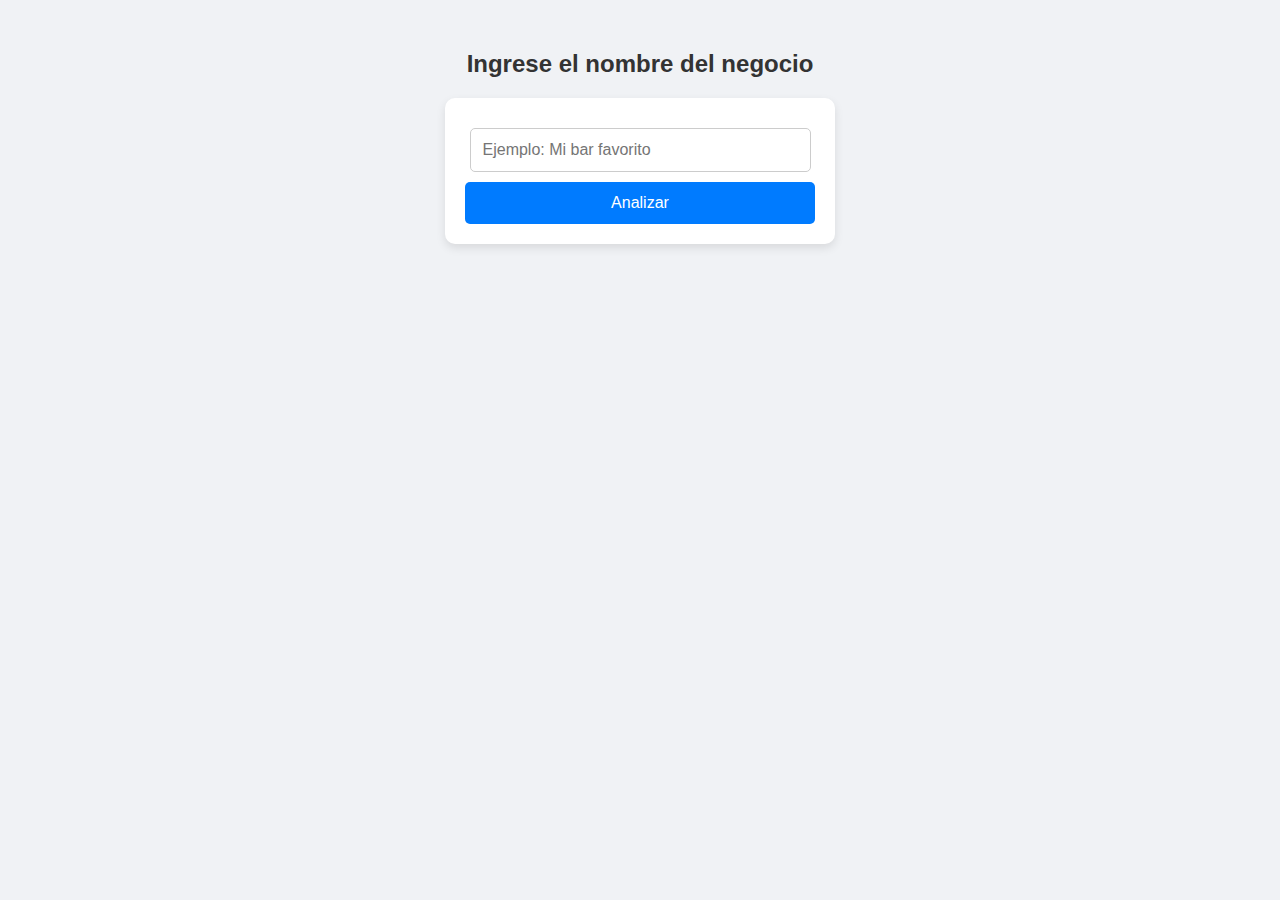
<file: templates/index.html>
<!DOCTYPE html>
<html lang="es">
<head>
    <meta charset="UTF-8">
    <meta name="viewport" content="width=device-width, initial-scale=1.0">
    <title>Analizar Reseñas</title>
    <style>
        body {
            font-family: 'Arial', sans-serif;
            text-align: center;
            background-color: #f0f2f5;
            margin: 0;
            padding: 0;
        }
        h2 {
            margin-top: 50px;
            color: #333;
            font-size: 24px;
        }
        form {
            margin: 20px auto;
            width: 350px;
            padding: 20px;
            background: white;
            box-shadow: 0px 4px 10px rgba(0, 0, 0, 0.1);
            border-radius: 10px;
        }
        input {
            width: 90%;
            padding: 12px;
            margin: 10px 0;
            border: 1px solid #ccc;
            border-radius: 5px;
            font-size: 16px;
        }
        button {
            background: #007BFF;
            color: white;
            border: none;
            padding: 12px;
            border-radius: 5px;
            cursor: pointer;
            font-size: 16px;
            width: 100%;
            transition: background 0.3s ease;
        }
        button:hover {
            background: #0056b3;
        }
        #progress-container {
            display: none;
            margin-top: 20px;
        }
        #progress-bar {
            width: 100%;
            height: 8px;
            background: #ddd;
            border-radius: 5px;
            overflow: hidden;
            position: relative;
        }
        #progress-bar div {
            height: 100%;
            width: 0%;
            background: #007BFF;
            animation: progress-animation 3s ease-in-out forwards;
        }
        @keyframes progress-animation {
            from { width: 0%; }
            to { width: 100%; }
        }
    </style>
</head>
<body>
    <h2>Ingrese el nombre del negocio</h2>
    <form id="searchForm" method="post">
        <input type="text" name="business_name" required placeholder="Ejemplo: Mi bar favorito">
        <button type="submit">Analizar</button>
        <div id="progress-container">
            <p>Procesando análisis...</p>
            <div id="progress-bar">
                <div></div>
            </div>
        </div>
    </form>

    <script>
        document.getElementById('searchForm').addEventListener('submit', function() {
            document.getElementById('progress-container').style.display = 'block';
        });
    </script>
</body>
</html>
</file>
